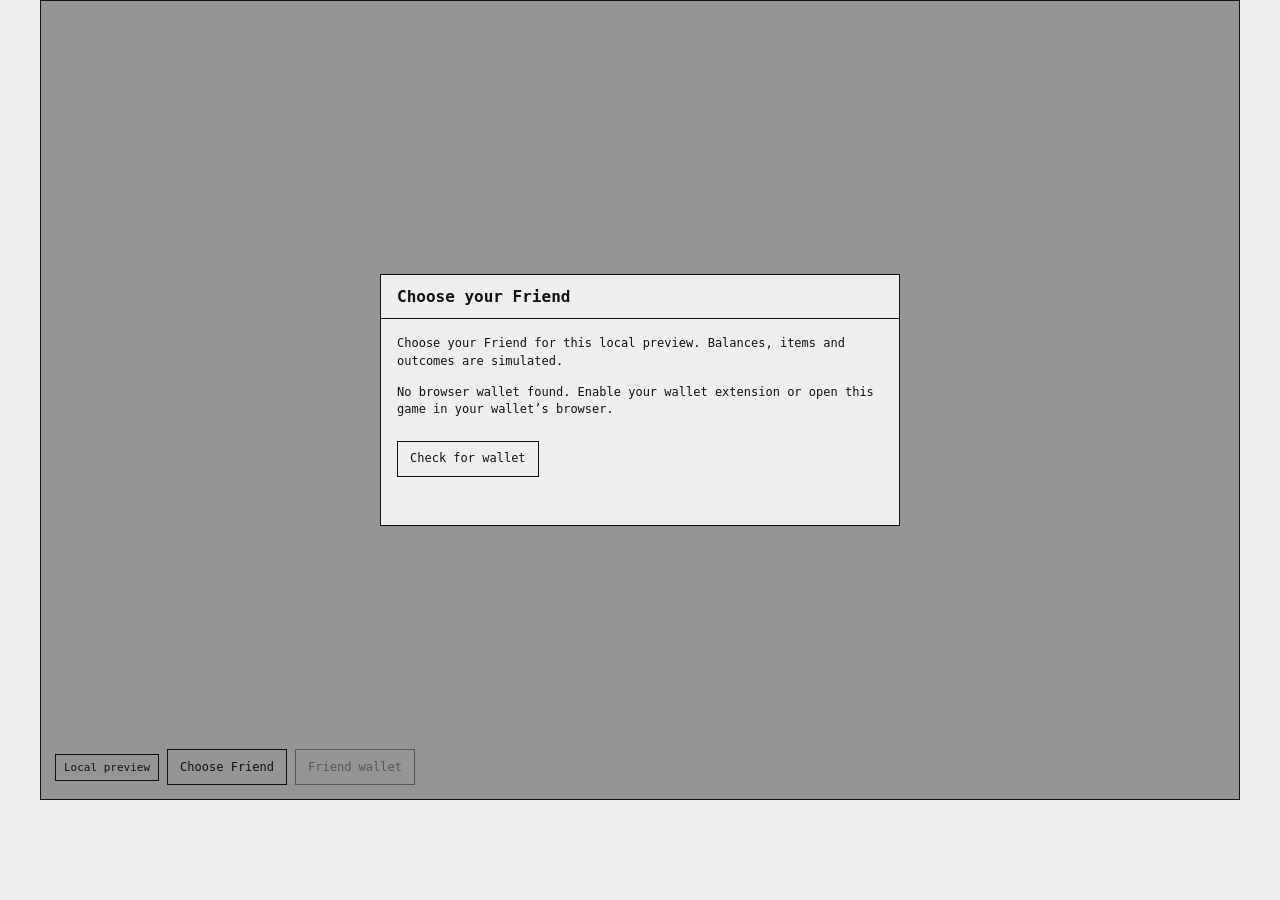
<file: index.html>
<!doctype html>
<html lang="en"><head><meta charset="utf-8"><meta name="viewport" content="width=device-width,initial-scale=1"><title>Oracle Fortune Reader</title><link rel="stylesheet" href="./runtime.css"><link rel="stylesheet" href="./layout.css"></head><body><main id="root"></main><script src="./runtime.js"></script></body></html>
</file>
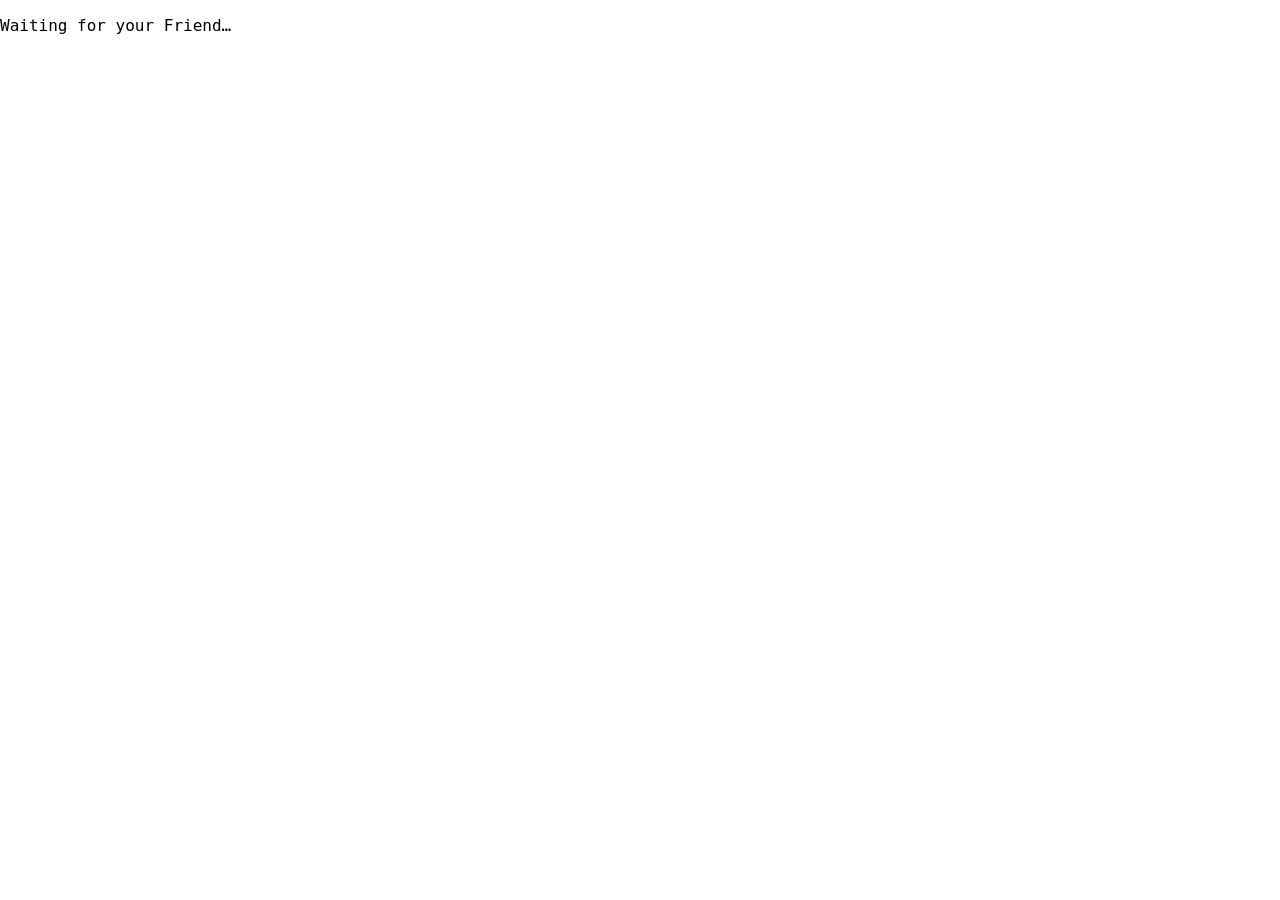
<file: game.html>
<!doctype html>
<html lang="en"><head><meta charset="utf-8"><meta name="viewport" content="width=device-width,initial-scale=1"><meta http-equiv="Content-Security-Policy" content="default-src 'none'; script-src 'self'; style-src 'self' 'unsafe-inline'; img-src 'self' blob: data:; font-src 'self'; media-src 'self' blob:; connect-src 'self' https://rpc.mainnet.chain.robinhood.com; base-uri 'none'; form-action 'none'; frame-src 'none'"><title>Oracle Fortune Reader</title><link rel="stylesheet" href="./game.css"><link rel="stylesheet" href="./game-layout.css"></head><body><main id="root"></main><script src="./game.js"></script></body></html>
</file>
<file: runtime.css>
.rf-game-frame{position:relative;isolation:isolate;contain:layout paint;box-sizing:border-box;container-type:inline-size;width:100%;max-width:var(--rf-game-max-width, 960px);aspect-ratio:var(--rf-game-aspect-ratio, 3 / 2);min-width:0;overflow:hidden;color:#111;background:#eee;border:1px solid #111;font:12px/1.4 ui-monospace,monospace}.rf-game-frame *,.rf-frame-scrim *{box-sizing:border-box}.rf-frame-chrome{position:absolute;inset:0;display:flex;flex-direction:column;min-height:0}.rf-frame-toolbar{position:absolute;z-index:2;left:14px;right:70px;bottom:14px;min-width:0;display:flex;align-items:center;gap:8px;pointer-events:none}.rf-frame-toolbar>*{pointer-events:auto;border:1px solid #111;background:#eee;padding:6px 8px}.rf-frame-mode{min-width:0;font:11px ui-monospace,monospace}.rf-frame-toolbar button,.rf-frame-selected-friend{max-width:38%;overflow:hidden;text-overflow:ellipsis;white-space:nowrap}.rf-frame-viewport{position:relative;flex:1;min-width:0;min-height:0;overflow:hidden}.rf-frame-viewport>iframe{width:100%;height:100%;display:block;border:0}.rf-game-frame button,.rf-frame-scrim button{padding:8px 12px;min-height:36px;border:1px solid #111;background:#eee;color:#111;font:inherit;cursor:pointer}.rf-game-frame button:disabled,.rf-frame-scrim button:disabled{opacity:.45;cursor:default}.rf-game-frame button:focus-visible,.rf-frame-scrim button:focus-visible{outline:3px solid #111;outline-offset:-3px}.rf-game-frame button:hover:not(:disabled),.rf-frame-scrim button:hover:not(:disabled){background:#ddd}.rf-frame-scrim{position:absolute;inset:0;z-index:30;padding:20px;display:grid;place-items:center;overflow:hidden;background:#1116;color:#111;font:12px/1.45 ui-monospace,monospace}.rf-frame-menu{display:flex;flex-direction:column;width:100%;max-width:520px;max-height:100%;min-height:0;overflow:hidden;border:1px solid #111;background:#eee;outline:none}.rf-frame-menu-heading{display:flex;flex-shrink:0;gap:12px;align-items:center;justify-content:space-between;padding:10px 16px;border-bottom:1px solid #111}.rf-frame-menu-heading h2{margin:0;font-size:16px}.rf-frame-menu-heading button{font-size:22px;line-height:1}.rf-frame-menu-body{padding:16px;overflow:auto;overscroll-behavior:contain;min-height:0}.rf-frame-menu-body p{margin:0 0 14px}.rf-frame-menu-body h3{margin:0 0 10px}.rf-frame-menu-footer{flex-shrink:0;display:flex;justify-content:flex-end;gap:8px;padding:12px 16px;border-top:1px solid #111}.rf-frame-friends{display:grid;grid-template-columns:repeat(2,minmax(0,1fr));gap:10px;margin-block:16px}.rf-frame-friends button{display:flex;flex-direction:column;align-items:flex-start;text-align:left;gap:6px;min-height:76px}.rf-frame-friends button[aria-pressed=true]{background:#ddd}.rf-frame-friends small,.rf-frame-note{font-size:12px}.rf-frame-address{overflow-wrap:anywhere;font:12px ui-monospace,monospace}.rf-frame-wallet-balance{font:700 28px ui-monospace,monospace}.rf-game-frame .rf-frame-primary,.rf-frame-scrim .rf-frame-primary{background:#111;color:#eee}@container (max-width: 520px){.rf-frame-scrim{padding:6px}.rf-frame-menu-heading{padding:6px 10px}.rf-frame-menu-body{padding:10px}}@media(max-width:520px){.rf-frame-scrim{padding:6px}.rf-frame-menu-heading{padding:6px 10px}.rf-frame-menu-body{padding:10px}.rf-frame-toolbar{left:6px;bottom:6px;right:42px;gap:4px;font-size:9px}.rf-frame-mode{font-size:9px}.rf-frame-toolbar button{padding-inline:7px}}.rf-runtime-status{position:absolute;inset:0;z-index:1;display:flex;flex-direction:column;align-items:center;justify-content:center;margin:0;padding:20px;text-align:center;background:#eee}.rf-runtime-status p{max-width:36em}.rf-runtime-connection{display:flex;flex-wrap:wrap;gap:8px;align-items:center}.rf-runtime-connection p{flex-basis:100%;overflow-wrap:anywhere}:root{--rf-game-max-width:1200px}@media(max-width:700px){:root{--rf-game-max-width:min(100%, calc((100dvh - 132px)*.75) );--rf-game-aspect-ratio:3 / 4}}html,body{background:#06040f;color:#e8e0ff}@media(prefers-color-scheme:light){html,body{background:#06040f}}
</file>
<file: layout.css>
*{box-sizing:border-box}html,body{margin:0;font-family:ui-monospace,monospace;background:#eee}#root{max-width:var(--rf-game-max-width,960px);margin:auto}
</file>
<file: game.css>
.rf-game-frame{position:relative;isolation:isolate;contain:layout paint;box-sizing:border-box;container-type:inline-size;width:100%;max-width:var(--rf-game-max-width, 960px);aspect-ratio:var(--rf-game-aspect-ratio, 3 / 2);min-width:0;overflow:hidden;color:#111;background:#eee;border:1px solid #111;font:12px/1.4 ui-monospace,monospace}.rf-game-frame *,.rf-frame-scrim *{box-sizing:border-box}.rf-frame-chrome{position:absolute;inset:0;display:flex;flex-direction:column;min-height:0}.rf-frame-toolbar{position:absolute;z-index:2;left:14px;right:70px;bottom:14px;min-width:0;display:flex;align-items:center;gap:8px;pointer-events:none}.rf-frame-toolbar>*{pointer-events:auto;border:1px solid #111;background:#eee;padding:6px 8px}.rf-frame-mode{min-width:0;font:11px ui-monospace,monospace}.rf-frame-toolbar button,.rf-frame-selected-friend{max-width:38%;overflow:hidden;text-overflow:ellipsis;white-space:nowrap}.rf-frame-viewport{position:relative;flex:1;min-width:0;min-height:0;overflow:hidden}.rf-frame-viewport>iframe{width:100%;height:100%;display:block;border:0}.rf-game-frame button,.rf-frame-scrim button{padding:8px 12px;min-height:36px;border:1px solid #111;background:#eee;color:#111;font:inherit;cursor:pointer}.rf-game-frame button:disabled,.rf-frame-scrim button:disabled{opacity:.45;cursor:default}.rf-game-frame button:focus-visible,.rf-frame-scrim button:focus-visible{outline:3px solid #111;outline-offset:-3px}.rf-game-frame button:hover:not(:disabled),.rf-frame-scrim button:hover:not(:disabled){background:#ddd}.rf-frame-scrim{position:absolute;inset:0;z-index:30;padding:20px;display:grid;place-items:center;overflow:hidden;background:#1116;color:#111;font:12px/1.45 ui-monospace,monospace}.rf-frame-menu{display:flex;flex-direction:column;width:100%;max-width:520px;max-height:100%;min-height:0;overflow:hidden;border:1px solid #111;background:#eee;outline:none}.rf-frame-menu-heading{display:flex;flex-shrink:0;gap:12px;align-items:center;justify-content:space-between;padding:10px 16px;border-bottom:1px solid #111}.rf-frame-menu-heading h2{margin:0;font-size:16px}.rf-frame-menu-heading button{font-size:22px;line-height:1}.rf-frame-menu-body{padding:16px;overflow:auto;overscroll-behavior:contain;min-height:0}.rf-frame-menu-body p{margin:0 0 14px}.rf-frame-menu-body h3{margin:0 0 10px}.rf-frame-menu-footer{flex-shrink:0;display:flex;justify-content:flex-end;gap:8px;padding:12px 16px;border-top:1px solid #111}.rf-frame-friends{display:grid;grid-template-columns:repeat(2,minmax(0,1fr));gap:10px;margin-block:16px}.rf-frame-friends button{display:flex;flex-direction:column;align-items:flex-start;text-align:left;gap:6px;min-height:76px}.rf-frame-friends button[aria-pressed=true]{background:#ddd}.rf-frame-friends small,.rf-frame-note{font-size:12px}.rf-frame-address{overflow-wrap:anywhere;font:12px ui-monospace,monospace}.rf-frame-wallet-balance{font:700 28px ui-monospace,monospace}.rf-game-frame .rf-frame-primary,.rf-frame-scrim .rf-frame-primary{background:#111;color:#eee}@container (max-width: 520px){.rf-frame-scrim{padding:6px}.rf-frame-menu-heading{padding:6px 10px}.rf-frame-menu-body{padding:10px}}@media(max-width:520px){.rf-frame-scrim{padding:6px}.rf-frame-menu-heading{padding:6px 10px}.rf-frame-menu-body{padding:10px}.rf-frame-toolbar{left:6px;bottom:6px;right:42px;gap:4px;font-size:9px}.rf-frame-mode{font-size:9px}.rf-frame-toolbar button{padding-inline:7px}}.rf-runtime-status{position:absolute;inset:0;z-index:1;display:flex;flex-direction:column;align-items:center;justify-content:center;margin:0;padding:20px;text-align:center;background:#eee}.rf-runtime-status p{max-width:36em}.rf-runtime-connection{display:flex;flex-wrap:wrap;gap:8px;align-items:center}.rf-runtime-connection p{flex-basis:100%;overflow-wrap:anywhere}.rf-world-view{position:absolute;inset:0;display:grid;place-items:center;overflow:hidden;background:#fff;color:#000}.rf-world-surface{position:relative;flex:none}.rf-world-surface canvas{display:block;width:100%;height:100%;touch-action:none;image-rendering:pixelated;outline-offset:-3px}.rf-world-prompt{position:absolute;transform:translate(-50%);border:2px solid #000;background:#fff;color:#000;padding:8px 12px;font:700 13px/1.2 monospace;white-space:nowrap;cursor:pointer}.rf-world-prompt small{display:block;margin-top:4px;font-size:10px;font-weight:400}.rf-world-prompt:disabled{cursor:default;background:#fff;color:#666;border-color:#888;pointer-events:none}.rf-world-prompt:enabled{background:#cf0}.rf-world-loading{position:absolute;inset:0;display:flex;flex-direction:column;align-items:center;justify-content:center;background:#fff;padding:24px;text-align:center}.rf-world-loading button{border:2px solid #000;padding:10px 18px;background:#cf0;cursor:pointer}@media(max-width:520px){.rf-world-prompt{font-size:11px;padding:6px;min-height:44px}.rf-world-prompt small{font-size:9px}}.ofr{position:relative;width:100%;height:100%;overflow:hidden;background:#06040f;color:#e8e0ff;font:14px/1.5 ui-monospace,SFMono-Regular,Menlo,monospace}.ofr-stage{position:absolute;inset:0;display:grid;place-items:center;overflow:hidden;background:#06040f}.ofr-world{position:absolute;inset:0}.ofr-world canvas{filter:brightness(.4) contrast(1.08) grayscale(.78) sepia(.42) hue-rotate(212deg) saturate(2.6)}.ofr-glow,.ofr-vignette{position:absolute;inset:0;pointer-events:none;z-index:1}.ofr-glow{background:radial-gradient(circle at 44% 47%,#925cff57,#4a268c2e 26%,#0000 58%);mix-blend-mode:screen}.ofr-vignette{background:radial-gradient(ellipse at 44% 47%,#0000 40%,#0009)}.ofr-motes{position:absolute;inset:0;overflow:hidden;pointer-events:none;z-index:1}.ofr-motes i{position:absolute;width:4px;height:4px;border-radius:50%;background:#c9b0ff;box-shadow:0 0 10px #ae8cffe6;opacity:0;animation:ofr-drift linear infinite}.ofr-motes i:nth-child(1){left:33%;bottom:34%;animation-duration:13s;animation-delay:-2s}.ofr-motes i:nth-child(2){left:47%;bottom:26%;animation-duration:17s;animation-delay:-7s}.ofr-motes i:nth-child(3){left:56%;bottom:38%;animation-duration:11s;animation-delay:-4s}.ofr-motes i:nth-child(4){left:38%;bottom:20%;animation-duration:19s;animation-delay:-11s}.ofr-spirit{position:absolute;left:50%;top:50%;transform:translate(-50%,-50%);pointer-events:none;z-index:2}.ofr-spirit-figure{position:absolute;transform:translate(-50%,-100%);animation:ofr-float 6s ease-in-out infinite}.ofr-oracle{flex:none;color:#f4eeff;filter:drop-shadow(0 0 12px rgba(174,140,255,.55))}.ofr-oracle-halo{fill:#ae8cff4d}.ofr-oracle-ink{fill:#f4eeff}.ofr-hud{position:absolute;z-index:3;top:0;left:0;right:0;display:flex;flex-wrap:wrap;gap:8px;align-items:center;padding:10px 12px;pointer-events:none}.ofr-status{display:flex;flex-wrap:wrap;gap:6px;align-items:center;margin:0 auto 0 0;font-size:12px}.ofr-chip{padding:3px 8px;border:1px solid rgba(174,140,255,.45);border-radius:999px;background:#160c2ad9;font-size:10.5px;letter-spacing:.08em;text-transform:uppercase}.ofr-chip-warn{border-color:#ffd67899;color:#ffe6ae}.ofr-hud-actions{display:flex;flex-wrap:wrap;gap:8px;pointer-events:auto}.ofr-hint{position:absolute;z-index:3;bottom:58px;left:0;right:0;margin:0;text-align:center;font-size:11px;color:#e6dcffbf;pointer-events:none}.ofr-hint-narrow{display:none}.ofr-stage>.ofr-feedback{position:absolute;z-index:3;bottom:86px;left:12px;right:12px;margin:0;text-align:center;font-size:12px;color:#bda8ee}.ofr button{font:inherit;cursor:pointer;border:1px solid rgba(174,140,255,.5);border-radius:2px;background:#1a0e30d9;color:#e8e0ff}.ofr .ofr-stage button,.ofr .ofr-reading button{padding:10px 14px;min-height:44px}.ofr .ofr-stage button:disabled,.ofr .ofr-reading button:disabled{cursor:default;opacity:.45}.ofr .ofr-stage button.ofr-primary,.ofr .ofr-reading button.ofr-primary{border-color:#a97fff;background:linear-gradient(180deg,#c9b0ff,#8a5cf0);color:#120627;font-weight:700;letter-spacing:.02em}.ofr .ofr-stage button[aria-pressed=true],.ofr .ofr-reading button[aria-pressed=true]{border-color:#c9b0ff;color:#f2eaff}.ofr .ofr-stage button:focus-visible,.ofr .ofr-reading button:focus-visible{outline:3px solid #a97fff;outline-offset:2px}.ofr-loading{display:flex;flex-direction:column;gap:14px;align-items:center;justify-content:center;width:100%;height:100%;padding:24px;margin:0;text-align:center;background:#06040f;color:#e8e0ff;font:14px/1.5 ui-monospace,monospace}.ofr-loading-mark{font-size:34px;color:#a97fff;animation:ofr-pulse 2.4s ease-in-out infinite}.ofr-loading button{font:inherit;cursor:pointer;padding:10px 16px;min-height:44px;border:1px solid rgba(174,140,255,.5);background:#1a0e30d9;color:#e8e0ff}.ofr-reading{position:absolute;inset:0;z-index:5;display:block;overflow:auto;padding:14px;background:radial-gradient(circle at 50% 34%,#20143efa,#05030efe 62%),#06040f}.ofr-reading-inner{display:flex;flex-direction:column;gap:12px;max-width:760px;margin:0 auto}.ofr-reading[data-screen=revealed] .ofr-reading-inner{justify-content:center;min-height:100%}.ofr-reading-head{position:relative;display:flex;flex-direction:column;gap:2px}.ofr-kicker{margin:0;font-size:10px;letter-spacing:.22em;text-transform:uppercase;color:#a97fff}.ofr-reading h2{margin:0;font-size:clamp(18px,4.4vw,30px);font-weight:600;color:#f2eaff}.ofr-close{position:absolute;top:-2px;right:0;min-width:44px!important;padding:6px 10px!important;font-size:20px;line-height:1}.ofr-oracle-panel{display:flex;gap:16px;align-items:center;padding:14px;border:1px solid rgba(174,140,255,.3);border-radius:4px;background:linear-gradient(160deg,#28184ce0,#0a0518f0)}.ofr-oracle-copy{display:flex;flex-direction:column;gap:4px;min-width:0}.ofr-epithet{margin:0;font-size:15px;letter-spacing:.08em;color:#c6a9ff}.ofr-opening{margin:0;font-style:italic;color:#d9cdf5}.ofr-note{margin:0;font-size:11.5px;line-height:1.5;color:#e2d8faad}.ofr-art-missing{margin:0;font-size:12.5px;color:#bda8ee;display:flex;flex-direction:column;gap:8px;align-items:flex-start}.ofr-offer-copy{margin:0;font-size:13px;color:#cdbdf0}.ofr-offer,.ofr-reveal,.ofr-casting{display:flex;flex-direction:column;gap:12px}.ofr-actions{display:flex;flex-wrap:wrap;gap:10px}.ofr-casting{align-items:center;text-align:center;padding:26px 14px;border:1px solid rgba(174,140,255,.26);border-radius:4px;background:#140a28b3}.ofr-casting-mark{font-size:30px;color:#a97fff;animation:ofr-pulse 1.6s ease-in-out infinite}.ofr-casting p{margin:0}.ofr-odds{width:100%;border-collapse:collapse;font-size:12.5px}.ofr-odds caption{padding-bottom:6px;text-align:left;font-size:10.5px;letter-spacing:.14em;text-transform:uppercase;color:#a97fff}.ofr-odds th,.ofr-odds td{padding:6px 8px;border-bottom:1px solid rgba(174,140,255,.18);text-align:right}.ofr-odds th[scope=row],.ofr-odds th[scope=col]:first-child{text-align:left;font-weight:500;color:#e8e0ff}.ofr-odds td{color:#bda8ee}.ofr-card{position:relative;padding:22px 20px 24px;border:1px solid rgba(174,140,255,.5);border-radius:6px;background:radial-gradient(120% 90% at 50% 0%,#321d58f2,#080414fa);box-shadow:inset 0 0 0 1px #120924e6,0 12px 40px #0000008c,0 0 34px #9664ff2e}.ofr-card:before{content:"";position:absolute;inset:6px;border:1px dashed rgba(174,140,255,.26);border-radius:3px;pointer-events:none}.ofr-card-numeral{position:absolute;top:8px;right:14px;margin:0;font-size:34px;letter-spacing:.1em;color:#ae8cff61}.ofr-card-tier{margin:0;font-size:10.5px;letter-spacing:.18em;text-transform:uppercase;color:#a97fff}.ofr-card h3{margin:8px 0 6px;font-size:clamp(19px,4.6vw,28px);font-weight:600;color:#f8f3ff}.ofr-card-opening{margin:0;font-size:13px;font-style:italic;color:#c8b0f8}.ofr-card-omen{margin:12px 0 0;font-size:15px;line-height:1.6;color:#ede4ff}.ofr-card-advice{margin:10px 0 0;font-size:13.5px;color:#cfc0ee}.ofr-card-source{margin:14px 0 0;font-size:10.5px;letter-spacing:.1em;text-transform:uppercase;color:#beaaeb9e}.ofr-card-turn{animation:ofr-turn .5s cubic-bezier(.2,.7,.25,1) both}.ofr-announce{position:absolute;width:1px;height:1px;margin:0;overflow:hidden;clip-path:inset(50%);white-space:nowrap}.ofr-reading .ofr-feedback{margin:0;font-size:12px;color:#bda8ee}.ofr-setting{display:flex;gap:8px;align-items:flex-start;margin:8px 0}.rf-world-prompt{border-color:#a97fff;background:#14082a;color:#efe7ff}.rf-world-prompt:enabled{background:#a97fff;border-color:#c9b0ff;color:#120627}.rf-world-prompt:disabled{background:#14082a;border-color:#4a3670;color:#9a86c4}.rf-world-loading{background:#06040f;color:#e8e0ff}.rf-world-loading button{border-color:#a97fff;background:#a97fff;color:#120627}@keyframes ofr-turn{0%{transform:perspective(900px) rotateY(92deg);opacity:0}to{transform:none;opacity:1}}@keyframes ofr-drift{0%{transform:translateY(0) scale(.8);opacity:0}20%{opacity:.85}to{transform:translateY(-150px) scale(1.15);opacity:0}}@keyframes ofr-float{0%,to{transform:translate(-50%,-100%)}50%{transform:translate(-50%,-118%)}}@keyframes ofr-pulse{0%,to{opacity:.45}50%{opacity:1}}@media(prefers-reduced-motion:reduce){.ofr-motes{display:none}.ofr-spirit-figure,.ofr-loading-mark,.ofr-casting-mark,.ofr-card-turn{animation:none}}@media(max-width:640px){.ofr-hud{padding:8px}.ofr-status{font-size:11px}.ofr-chip{font-size:9.5px;padding:2px 6px}.ofr .ofr-stage .ofr-hud-actions button{padding:7px 9px;min-height:36px;font-size:12px}.ofr-hint-wide{display:none}.ofr-hint-narrow{display:inline}.ofr-oracle-panel{flex-direction:column;align-items:flex-start}.ofr-reading{padding:10px 10px 84px}.ofr-stage>.ofr-feedback{bottom:104px}.ofr-actions{display:grid;grid-template-columns:1fr 1fr;gap:8px}.ofr-actions .ofr-primary{grid-column:1 / -1}.ofr-reading .ofr-oracle-panel{padding:10px}.ofr-reading .ofr-offer-copy{font-size:12.5px}.ofr-card-numeral{font-size:26px}.ofr-odds{font-size:11.5px}}@media(max-width:400px){.ofr-actions{gap:6px}.ofr .ofr-reading button{padding:9px 8px;font-size:12px}.ofr-card{padding:16px 14px 18px}.ofr-card-omen{font-size:14px}.ofr-odds th,.ofr-odds td{padding:5px 4px;font-size:11px}}
</file>
<file: game-layout.css>
*{box-sizing:border-box}html,body,#root{width:100%;height:100%;margin:0;overflow:hidden;font-family:ui-monospace,monospace}
</file>
